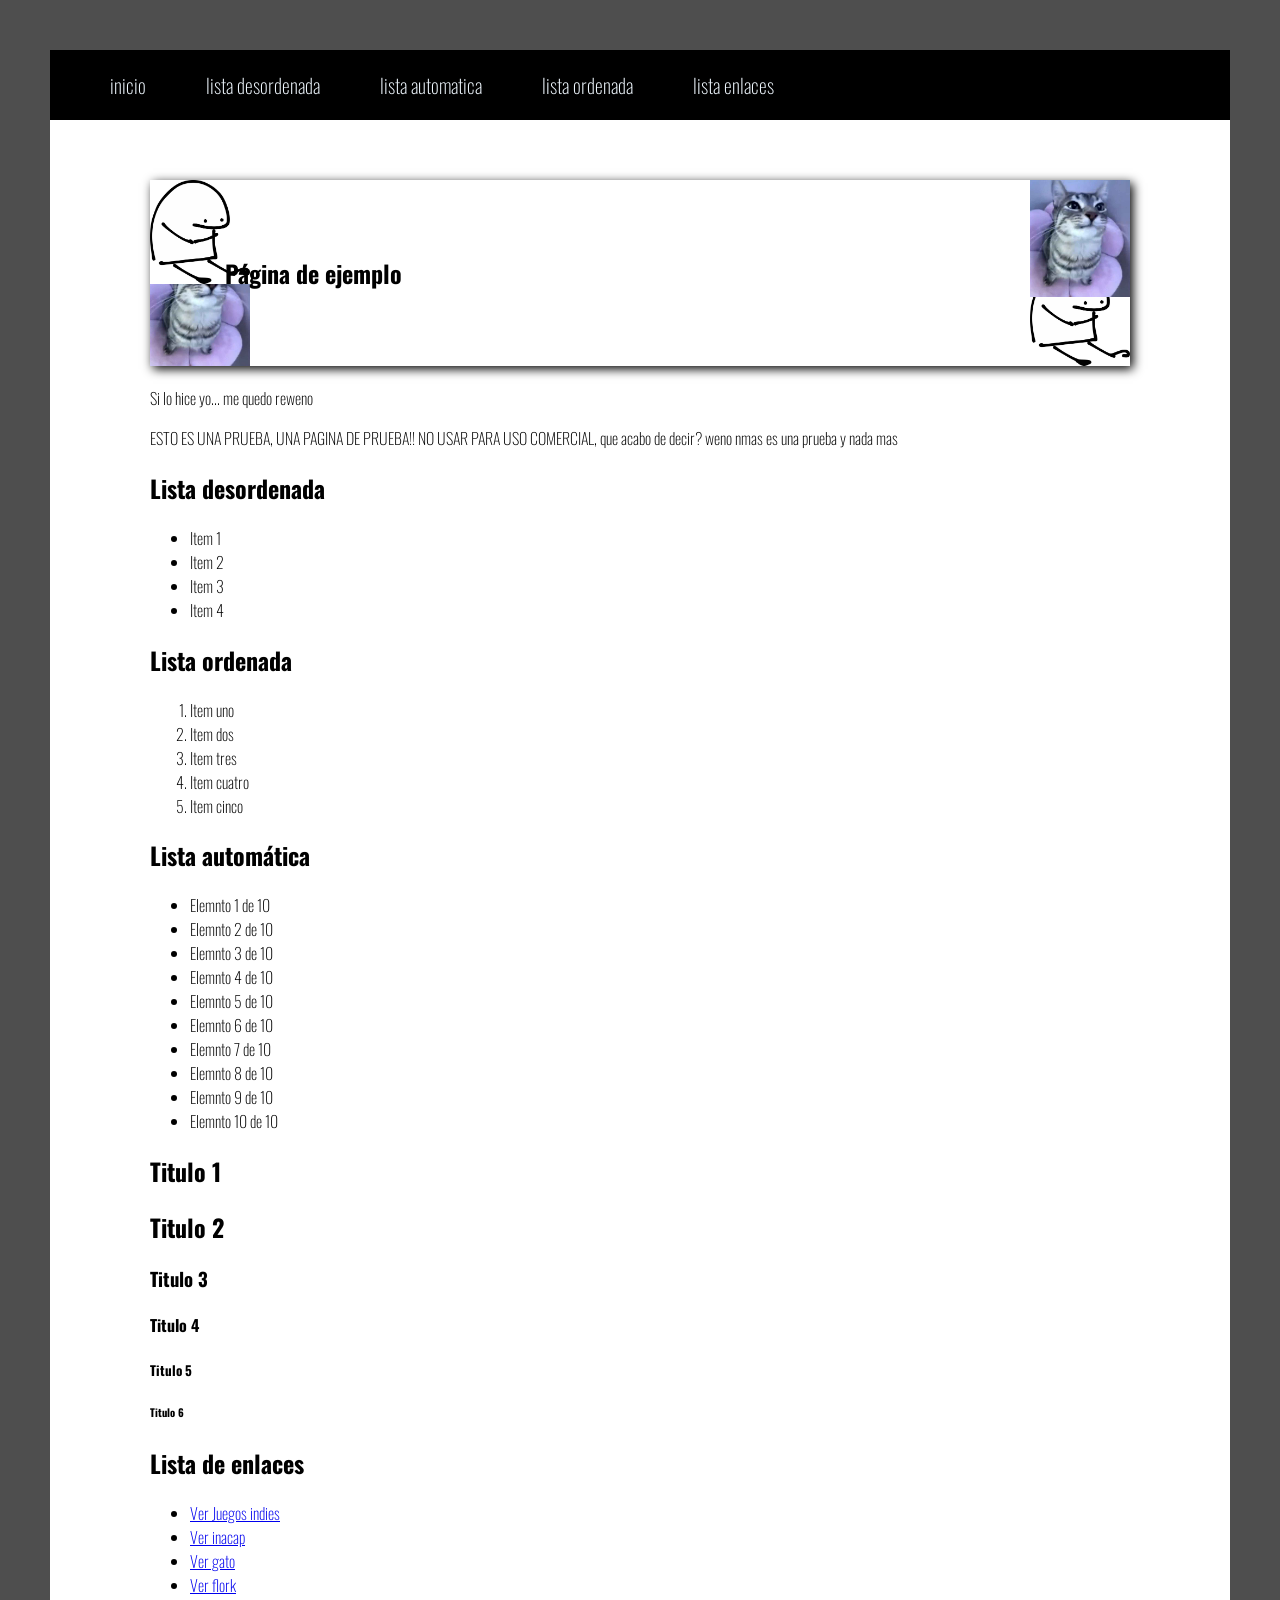
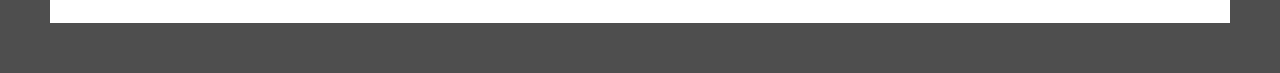
<file: index.html>
<!DOCTYPE html>
<html lang="es">
<head>
    <meta charset="UTF-8">
    <meta name="viewport" content="width=device-width, initial-scale=1.0">
    <title>Example HTML</title>
    <link rel="stylesheet" href="css/style.css">
    <link rel="preconnect" href="https://fonts.googleapis.com">
    <link rel="preconnect" href="https://fonts.gstatic.com" crossorigin>
    <link href="https://fonts.googleapis.com/css2?family=Oswald:wght@200..700&display=swap" rel="stylesheet">
</head>
<body>
    <!-- header>nav>ul>li*4>a -->
    <header>
        <nav>
            <ul>
                <li><a href="#s1">inicio</a></li>
                <li><a href="#ld">lista desordenada</a></li>
                <li><a href="#la">lista automatica</a></li>
                <li><a href="#lo">lista ordenada</a></li>
                <li><a href="#le">lista enlaces</a></li>
            </ul>
        </nav>
    </header>
    <main>
        <section>
<!-- hq ==> para hacer un título, el mas importante
                existe hasta el h6 
    -->
    <h1 id="s1">Página de ejemplo</h1>
    <!-- p ==> etiqueta para definir un párrafo-->
    <!-- lorem ==> genera texto demo rápidamente-->
    <p>
        Si lo hice yo... me quedo reweno
    </p>
    <p>
        <!-- lorem*10 ==> *10 genera el efecto por el multiplicador -->
        ESTO ES UNA PRUEBA, UNA PAGINA DE PRUEBA!! NO USAR PARA USO COMERCIAL, que acabo de decir? weno nmas es una prueba y nada mas
    </p>
        </section>
        <section>
<h2 id="ld">Lista desordenada</h2>
    <!--ul>li*4 ==> se utiliza paraa crear una etiqueta dentro de otra-->
    <ul>
        <li>Item 1</li>
        <li>Item 2</li>
        <li>Item 3</li>
        <li>Item 4</li>
    </ul>
    <!-- h2+ol>li*5 ==> + sirve para crear etiquetas al mismo nivel, 
     una debajo de al otra-->
    <h2 id="lo">Lista ordenada</h2>
    <ol>
        <li>Item uno</li>
        <li>Item dos</li>
        <li>Item tres</li>
        <li>Item cuatro</li>
        <li>Item cinco</li>
    </ol>
    <!-- h2{Lista automática}+illi*10{Elemento$}
     {} ==> se utilizan para agregar texto 
    $   => agrega im número desde 1 correlativo
    -->
    <h2 id="la">Lista automática</h2>
    <ul>
        <li>Elemnto 1 de 10 </li>
        <li>Elemnto 2 de 10 </li>
        <li>Elemnto 3 de 10 </li>
        <li>Elemnto 4 de 10 </li>
        <li>Elemnto 5 de 10 </li>
        <li>Elemnto 6 de 10 </li>
        <li>Elemnto 7 de 10 </li>
        <li>Elemnto 8 de 10 </li>
        <li>Elemnto 9 de 10 </li>
        <li>Elemnto 10 de 10 </li>
    </ul>
    <!-- h${Titulo $}*6 ==>  -->
    <h1>Titulo 1</h1>
    <h2>Titulo 2</h2>
    <h3>Titulo 3</h3>
    <h4>Titulo 4</h4>
    <h5>Titulo 5</h5>
    <h6>Titulo 6</h6>

    <h2 id="le">Lista de enlaces</h2>
    <ul>
        <li><a href="https://gamejolt.com/" target="_blank">Ver Juegos indies</a></li>
        <li><a href="https://portal.inacap.cl/" target="_blank">Ver inacap</a></li>
        <li><a href="productos/gato.html">Ver gato</a></li>
        <li><a href="productos/flork.html">Ver flork</a></li>
    </ul>
        </section>
    </main>
</body>
</html>
</file>
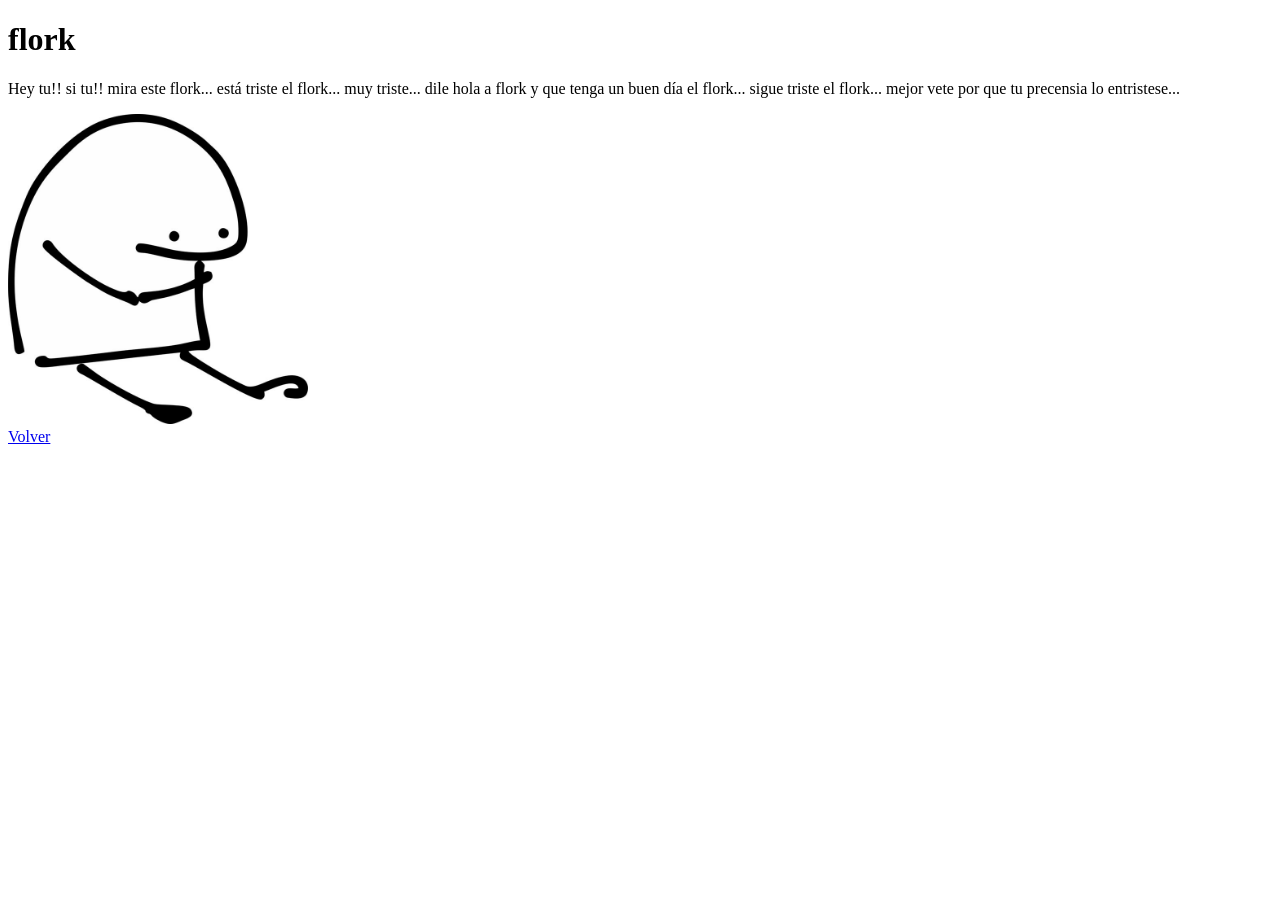
<file: productos/flork.html>
<!DOCTYPE html>
<html lang="en">
<head>
    <meta charset="UTF-8">
    <meta name="viewport" content="width=device-width, initial-scale=1.0">
    <title>Document</title>
</head>
<body>
     <h1>flork</h1>
    <P>Hey tu!! si tu!! mira este flork... está triste el flork... muy triste... dile hola a flork y que tenga un buen día el flork... sigue triste el flork... mejor vete por que tu precensia lo entristese...
    </P>
    <img src="../images/flork.jpg" width="300px" alt="Un flork">
    <footer>
        <a href="../index.html">Volver</a>
    </footer>
</body>
</html>
</file>
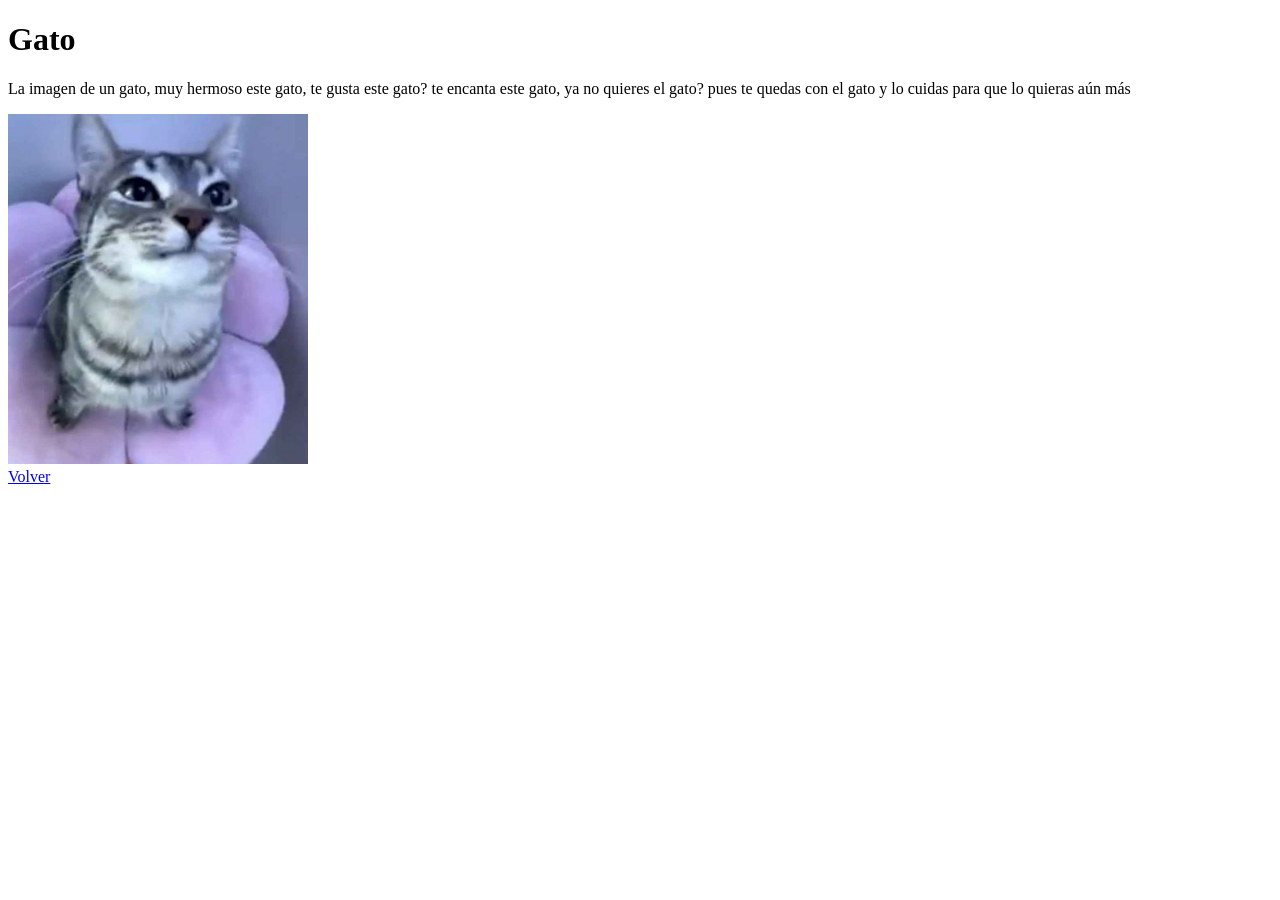
<file: productos/gato.html>
<!DOCTYPE html>
<html lang="en">
<head>
    <meta charset="UTF-8">
    <meta name="viewport" content="width=device-width, initial-scale=1.0">
    <title>Document</title>
</head>
<body>
    <h1>Gato</h1>
    <P>La imagen de un gato, muy hermoso este gato, te gusta este gato? te encanta este gato, ya no quieres el gato? pues te quedas con el gato y lo cuidas para que lo quieras aún más
    </P>
    <img src="../images/gato.jpg" width="300px" alt="Un gato">
    <footer>
        <a href="../index.html">Volver</a>
    </footer>

</body>
</html>
</file>
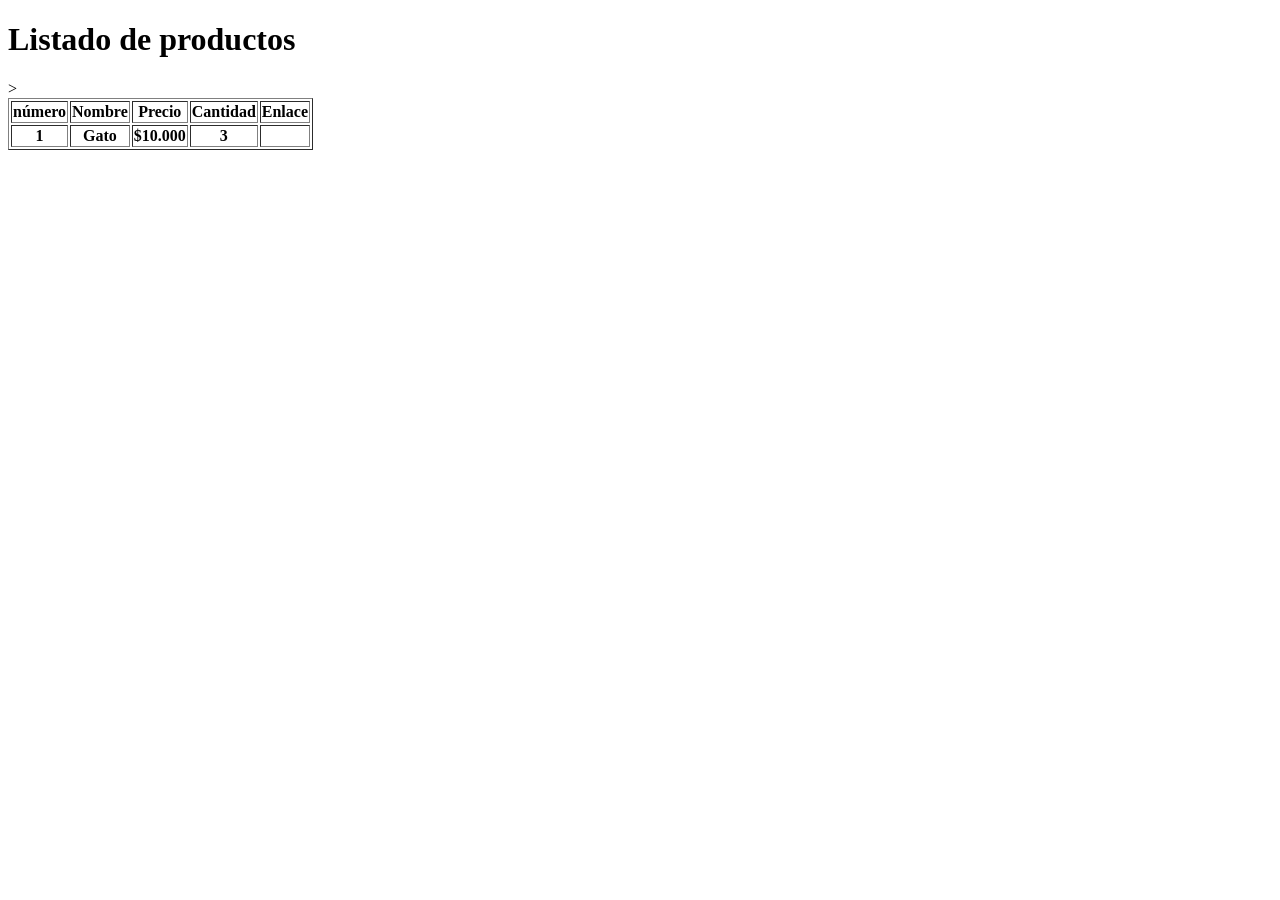
<file: productos/listado.html>
<!DOCTYPE html>
<html lang="en">
<head>
    <meta charset="UTF-8">
    <meta name="viewport" content="width=device-width, initial-scale=1.0">
    <title>Document</title>
</head>
<body>
    <main>
        <h1>Listado de productos</h1>
        <table Border="solid">
            <thead>
                <!-- tr>th*5 -->>
                <tr>
                    <th>número</th>
                    <th>Nombre</th>
                    <th>Precio</th>
                    <th>Cantidad</th>
                    <th>Enlace</th>
                </tr>
            </thead>
            <tbody>
                 <tr>
                    <th>1</th>
                    <th>Gato</th>
                    <th>$10.000</th>
                    <th>3</th>
                    <th></th>
                </tr>
            </tbody>
    </main>
</body>
</html>
</file>
<file: css/style.css>
body{
    background-color: rgb(78, 78, 78);
    margin: 50px;
    font-family: "Oswald", sans-serif;
  font-optical-sizing: auto;
  font-weight: 100;
  font-style: normal;
}

header{
    background-color: black;
}

nav li:hover{
    background-color: gray;
}

main{
    background-color: white;
    margin: 0px;
    padding: 10px 100px;

}
nav li{
    padding: 0px;
}
nav ul{
    display: flex;
    gap: 20px;
    list-style: none;
    margin: 0px;
}
nav a{
    text-decoration: none;
    color: aliceblue;
    font-size: 20px;
}
nav a:hover{
    color: rgb(0, 0, 0);
}

nav a {
    display: block;
    padding: 20px;
}

#s1{
    margin-top: 50px;
    background-image: url('../images/flork.jpg'),url('../images/gato.jpg'),url('../images/flork.jpg'),url('../images/gato.jpg');
    background-position: top left,top right,bottom right,bottom left;
    background-size: 100px;
    background-repeat: no-repeat;
    padding: 75px;
    box-shadow: 3px 3px 10px;
}
</file>
